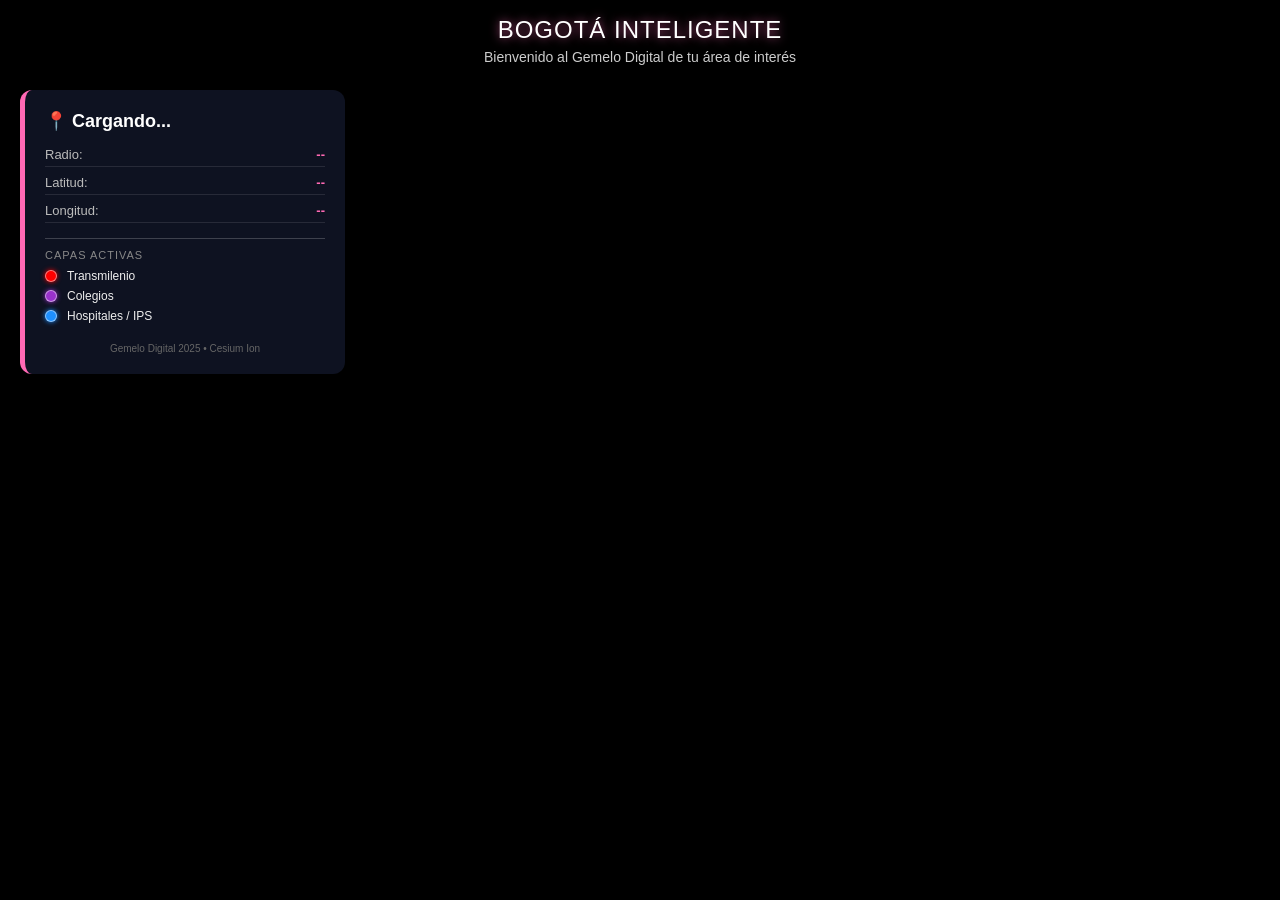
<file: docs/index.html>
<!DOCTYPE html>
<html lang="es">
<head>
    <meta charset="UTF-8">
    <meta name="viewport" content="width=device-width, initial-scale=1.0">
    <title>Bogotá Visible - Gemelo Digital</title>
    
    <script src="https://cesium.com/downloads/cesiumjs/releases/1.111/Build/Cesium/Cesium.js"></script>
    <link href="https://cesium.com/downloads/cesiumjs/releases/1.111/Build/Cesium/Widgets/widgets.css" rel="stylesheet">
    
    <style>
        /* Tipografía moderna */
        body, html { width: 100%; height: 100%; margin: 0; padding: 0; overflow: hidden; font-family: 'Segoe UI', Roboto, Helvetica, Arial, sans-serif; background-color: #000; }
        #cesiumContainer { width: 100%; height: 100%; }
        
        /* --- BANNER SUPERIOR --- */
        #topBanner {
            position: absolute;
            top: 0;
            left: 0;
            width: 100%;
            height: 80px;
            background: linear-gradient(to bottom, rgba(0,0,0,0.9) 0%, rgba(0,0,0,0) 100%);
            z-index: 1000;
            text-align: center;
            pointer-events: none; /* Permite hacer clic a través del texto */
            display: flex;
            flex-direction: column;
            justify-content: center;
            align-items: center;
        }

        #topBanner h1 {
            margin: 0;
            color: #fff;
            font-size: 24px;
            font-weight: 300;
            letter-spacing: 1px;
            text-transform: uppercase;
            text-shadow: 0 0 10px rgba(255, 105, 180, 0.7); 
        }

        #topBanner p {
            margin: 5px 0 0 0;
            color: #ccc;
            font-size: 14px;
            font-weight: 400;
        }

        /* --- PANEL LATERAL --- */
        #uiPanel {
            position: absolute;
            top: 90px; /* Bajamos un poco el panel para no chocar con el título */
            left: 20px;
            background: rgba(15, 20, 35, 0.95);
            color: #eee;
            padding: 20px;
            border-radius: 12px;
            border-left: 5px solid #FF69B4;
            z-index: 999;
            width: 280px;
            box-shadow: 0 10px 25px rgba(0,0,0,0.7);
            backdrop-filter: blur(8px);
        }

        h2 { margin: 0 0 15px 0; font-size: 18px; color: #fff; font-weight: 600; }
        
        .data-row { display: flex; justify-content: space-between; margin-bottom: 8px; font-size: 13px; color: #bbb; border-bottom: 1px solid rgba(255,255,255,0.1); padding-bottom: 4px; }
        .data-val { font-weight: bold; color: #FF69B4; } 

        .legend-box { margin-top: 15px; padding-top: 10px; border-top: 1px solid rgba(255,255,255,0.2); }
        .legend-title { font-size: 11px; text-transform: uppercase; color: #888; margin-bottom: 8px; letter-spacing: 1px; }
        .legend-item { display: flex; align-items: center; margin-bottom: 6px; font-size: 12px; }
        .dot { width: 10px; height: 10px; border-radius: 50%; margin-right: 10px; border: 1px solid rgba(255,255,255,0.5); }
        
        .dot-transport { background-color: #FF0000; box-shadow: 0 0 5px #FF0000; }
        .dot-school { background-color: #9932CC; box-shadow: 0 0 5px #9932CC; }
        .dot-health { background-color: #1E90FF; box-shadow: 0 0 5px #1E90FF; }
        

        .footer { margin-top: 20px; font-size: 10px; color: #666; text-align: center; }
    </style>
</head>
<body>

    <div id="cesiumContainer"></div>

    <div id="topBanner">
        <h1>BOGOTÁ INTELIGENTE</h1>
        <p>Bienvenido al Gemelo Digital de tu área de interés</p>
    </div>

    <div id="uiPanel">
        <h2 id="titulo">📍 Cargando...</h2>
        
        <div class="data-row"><span>Radio:</span> <span id="lblRadio" class="data-val">--</span></div>
        <div class="data-row"><span>Latitud:</span> <span id="lblLat" class="data-val">--</span></div>
        <div class="data-row"><span>Longitud:</span> <span id="lblLon" class="data-val">--</span></div>

        <div class="legend-box">
            <div class="legend-title">Capas Activas</div>
            <div class="legend-item"><div class="dot dot-transport"></div> Transmilenio</div>
            <div class="legend-item"><div class="dot dot-school"></div> Colegios</div>
            <div class="legend-item"><div class="dot dot-health"></div> Hospitales / IPS</div>
            
        </div>

        <div class="footer">Gemelo Digital 2025 • Cesium Ion</div>
    </div>

    <script>
        // 🔑 TOKEN
        Cesium.Ion.defaultAccessToken = 'eyJhbGciOiJIUzI1NiIsInR5cCI6IkpXVCJ9.eyJqdGkiOiI3NmY0NDc1NS0wNTI1LTQ5MzktODU4Yi04MzEyZDBhNGQ1OGMiLCJpZCI6MzY3NDIwLCJpYXQiOjE3NjUxMjUyNzJ9.rNorYTcXLUMNiocHyuT9VPqrMUdC6yHvbKq8kW-PVds'; 

        const params = new URLSearchParams(window.location.search);
        const lat = parseFloat(params.get('lat')) || 4.5981;
        const lon = parseFloat(params.get('lon')) || -74.0760;
        const radio = parseFloat(params.get('radio')) || 500;
        const localidad = params.get('loc') || "Bogotá D.C.";

        document.getElementById('titulo').innerText = `📍 ${localidad}`;
        document.getElementById('lblRadio').innerText = `${radio} m`;
        document.getElementById('lblLat').innerText = lat.toFixed(4);
        document.getElementById('lblLon').innerText = lon.toFixed(4);

        async function iniciarCesium() {
            try {
                const viewer = new Cesium.Viewer('cesiumContainer', {
                    terrain: Cesium.Terrain.fromWorldTerrain(), 
                    animation: false,
                    timeline: false,
                    baseLayerPicker: true, 
                    fullscreenButton: false,
                    homeButton: false,
                    infoBox: true,
                    selectionIndicator: true,
                    sceneModePicker: false,
                    navigationHelpButton: false,
                    geocoder: false,
                    creditContainer: document.createElement("div")
                });

                // EDIFICIOS
                try {
                    const edificios = await Cesium.createOsmBuildingsAsync();
                    viewer.scene.primitives.add(edificios);
                } catch (e) { console.log("Advertencia edificios:", e); }

                const centroUsuario = Cesium.Cartesian3.fromDegrees(lon, lat);

                // TRANSPORTE
                try {
                    const url = 'https://raw.githubusercontent.com/andres-fuentex/CONCURSO/main/DATOS_LIMPIOS/dim_transporte.geojson';
                    const ds = await Cesium.GeoJsonDataSource.load(url);
                    ds.entities.values.forEach(entity => {
                        const dist = Cesium.Cartesian3.distance(centroUsuario, entity.position.getValue(Cesium.JulianDate.now()));
                        if (dist <= radio) {
                            entity.point = new Cesium.PointGraphics({
                                color: Cesium.Color.RED, pixelSize: 9, outlineColor: Cesium.Color.WHITE, outlineWidth: 2,
                                heightReference: Cesium.HeightReference.CLAMP_TO_GROUND, disableDepthTestDistance: Number.POSITIVE_INFINITY
                            });
                            entity.billboard = undefined;
                        } else { entity.show = false; }
                    });
                    viewer.dataSources.add(ds);
                } catch (e) {}

                // COLEGIOS
                try {
                    const url = 'https://raw.githubusercontent.com/andres-fuentex/CONCURSO/main/DATOS_LIMPIOS/dim_colegios.geojson';
                    const ds = await Cesium.GeoJsonDataSource.load(url);
                    ds.entities.values.forEach(entity => {
                        const dist = Cesium.Cartesian3.distance(centroUsuario, entity.position.getValue(Cesium.JulianDate.now()));
                        if (dist <= radio) {
                            entity.point = new Cesium.PointGraphics({
                                color: Cesium.Color.DARKORCHID, pixelSize: 10, outlineColor: Cesium.Color.WHITE, outlineWidth: 2,
                                heightReference: Cesium.HeightReference.CLAMP_TO_GROUND, disableDepthTestDistance: Number.POSITIVE_INFINITY
                            });
                            entity.name = entity.properties.nombre || "Colegio";
                            entity.billboard = undefined;
                        } else { entity.show = false; }
                    });
                    viewer.dataSources.add(ds);
                } catch (e) {}

                // SALUD
                try {
                    const url = 'https://raw.githubusercontent.com/andres-fuentex/CONCURSO/main/DATOS_LIMPIOS/dim_salud.geojson';
                    const ds = await Cesium.GeoJsonDataSource.load(url);
                    ds.entities.values.forEach(entity => {
                        const dist = Cesium.Cartesian3.distance(centroUsuario, entity.position.getValue(Cesium.JulianDate.now()));
                        if (dist <= radio) {
                            entity.point = new Cesium.PointGraphics({
                                color: Cesium.Color.DODGERBLUE, pixelSize: 12, outlineColor: Cesium.Color.WHITE, outlineWidth: 2,
                                heightReference: Cesium.HeightReference.CLAMP_TO_GROUND, disableDepthTestDistance: Number.POSITIVE_INFINITY
                            });
                            entity.name = entity.properties.nombre_hospital || entity.properties.nombre || "Salud";
                            entity.billboard = undefined;
                        } else { entity.show = false; }
                    });
                    viewer.dataSources.add(ds);
                } catch (e) {}

                // RADIO Y CENTRO
                viewer.entities.add({
                    position: centroUsuario,
                    ellipse: {
                        semiMinorAxis: radio, semiMajorAxis: radio,
                        material: Cesium.Color.HOTPINK.withAlpha(0.2),
                        outline: true, outlineColor: Cesium.Color.DEEPPINK, outlineWidth: 2
                    }
                });
                viewer.entities.add({
                    position: centroUsuario,
                    point: { pixelSize: 12, color: Cesium.Color.WHITE, outlineColor: Cesium.Color.HOTPINK, outlineWidth: 3, heightReference: Cesium.HeightReference.CLAMP_TO_GROUND, disableDepthTestDistance: Number.POSITIVE_INFINITY }
                });

                // CÁMARA
                const altura = radio * 3.5; 
                viewer.camera.flyTo({
                    destination: Cesium.Cartesian3.fromDegrees(lon, lat - 0.004, altura),
                    orientation: { heading: 0.0, pitch: Cesium.Math.toRadians(-35.0), roll: 0.0 },
                    duration: 4
                });

            } catch (error) { alert("Error: " + error.message); }
        }

        iniciarCesium();
    </script>
</body>
</html>
</file>
